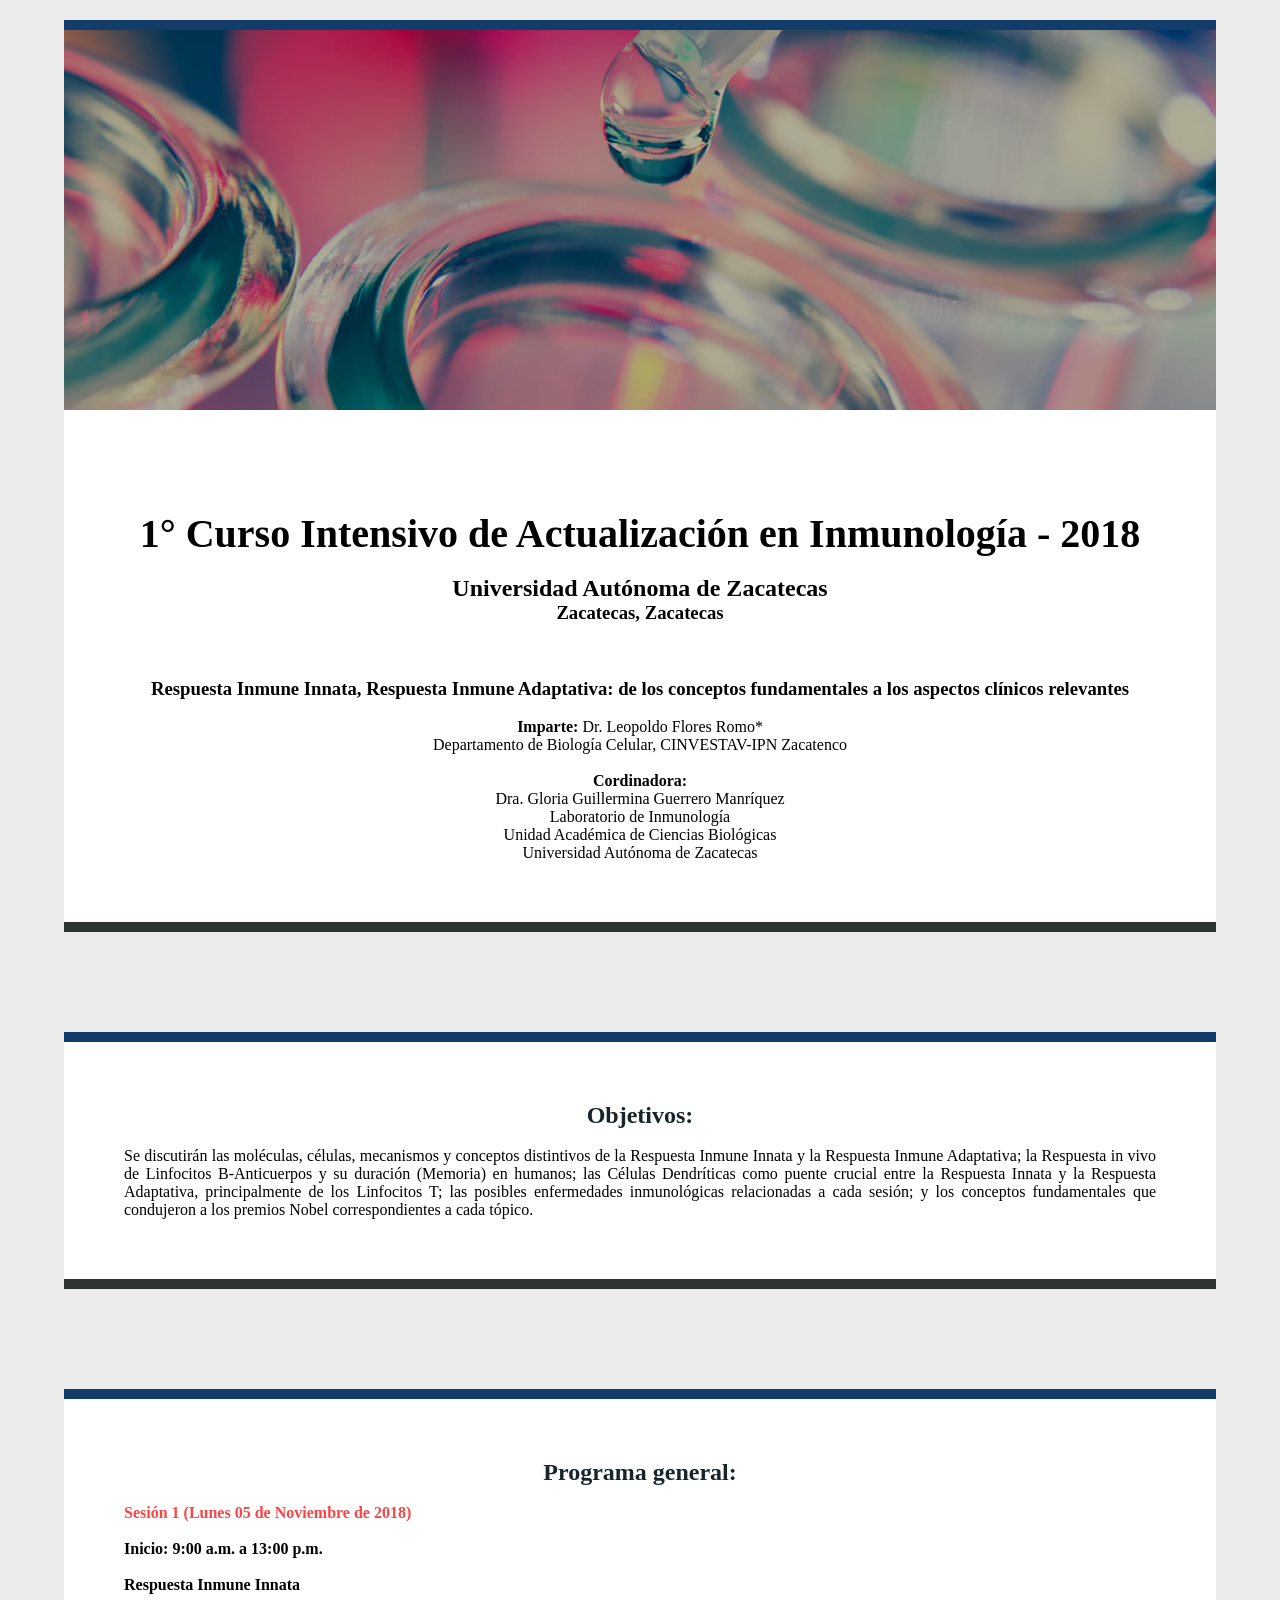
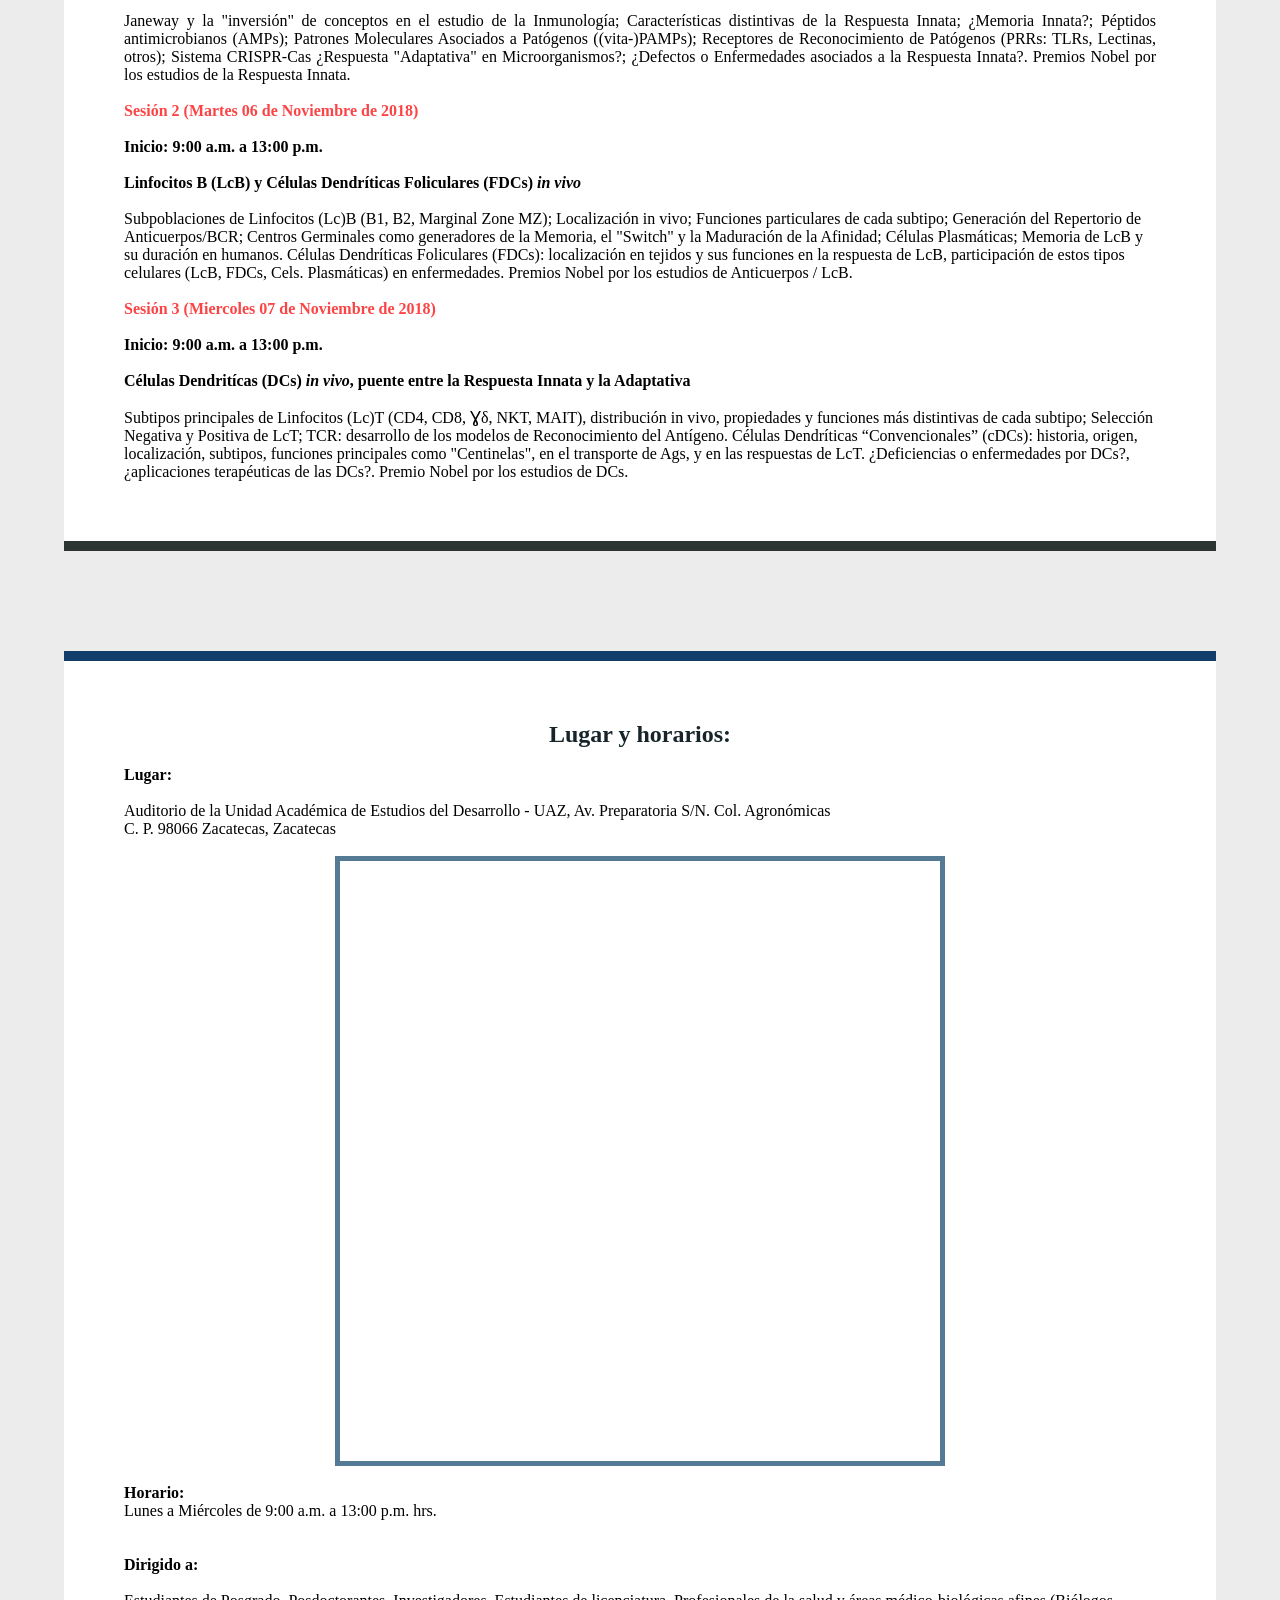
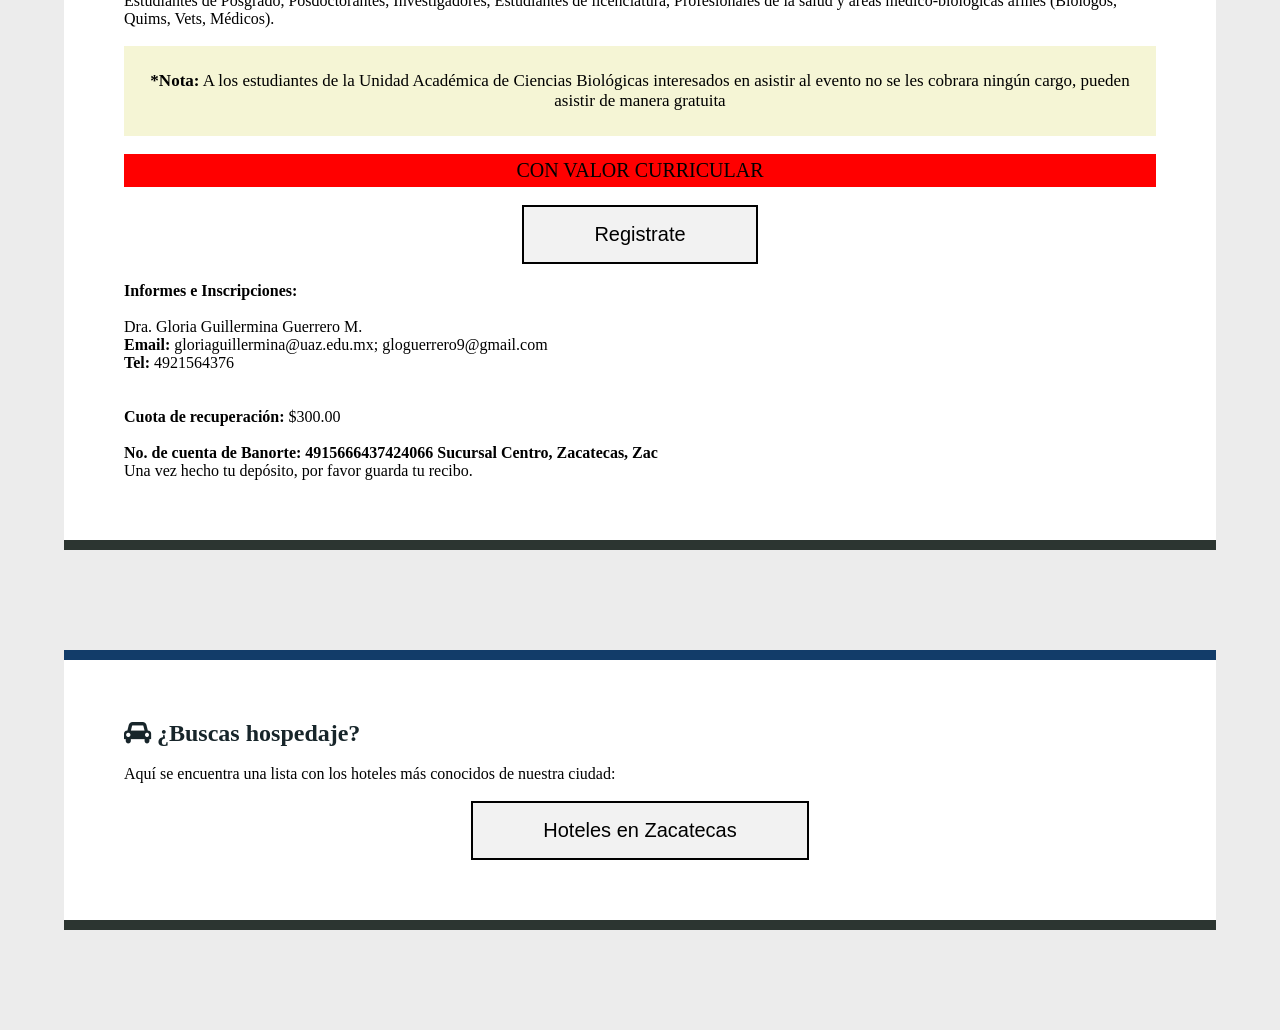
<file: index.html>
<html>
<meta charset="UTF-8">
<link rel="stylesheet" href="https://cdnjs.cloudflare.com/ajax/libs/font-awesome/4.7.0/css/font-awesome.min.css">
<meta name="viewport" content="width=device-width, initial-scale=1.0">
<link rel="icon" href="1.png">
<link rel="stylesheet" href="style.css">
<head>
  <title>Curso de Inmunología</title>
</head>
<body>
  <div align="center" class="master">
  <div align="center" class="intro">
    <div class="logos">
    <img src="ForLog.jpg"/></div><div class="padd">
  <h1 class="titlww">1° Curso Intensivo de Actualización en Inmunología - 2018</h1>
<br><h2>Universidad Autónoma de Zacatecas</h2>
<h3>Zacatecas, Zacatecas</h3>
<br><br><br>
<h3>Respuesta Inmune Innata, Respuesta Inmune Adaptativa: de los conceptos fundamentales a los aspectos clínicos relevantes</h3>
<br><p><b>Imparte:</b> Dr. Leopoldo Flores Romo*</p>
<p> Departamento de Biología Celular, CINVESTAV-IPN Zacatenco</p><br>
<p class="verde"><b>Cordinadora:</b></p>
<p>Dra. Gloria Guillermina Guerrero Manríquez</p>
<p>Laboratorio de Inmunología</p>
<p>Unidad Académica de Ciencias Biológicas</p>
<p>Universidad Autónoma de Zacatecas</p></div></div>
<div class="spacer"></div>
<div  align="center" class="introo">
  <div class="padd">
<h2 class="prg"><b>Objetivos:</b></h2><br>
<p class="as">Se discutirán las moléculas, células, mecanismos y conceptos distintivos de la Respuesta Inmune Innata y la Respuesta Inmune Adaptativa; la Respuesta in vivo de Linfocitos B-Anticuerpos y su duración (Memoria) en humanos; las Células Dendríticas como puente crucial entre la Respuesta Innata y la Respuesta Adaptativa, principalmente de los Linfocitos T; las posibles enfermedades inmunológicas relacionadas a cada sesión; y los conceptos fundamentales que condujeron a los premios Nobel correspondientes a cada tópico.</p></div>
</div>
<div class="spacer"></div>
<div  align="center" class="introoo">
  <div class="padd">
<h2 class="prg"><b>Programa general:</b></h2><br>
<p align="left" class="ses"><b>Sesión 1 (Lunes 05 de Noviembre de 2018)</b></p><br>
<p align="left"><b>Inicio: 9:00 a.m. a 13:00 p.m.</b></p><br>
<p align="left"><b>Respuesta Inmune Innata</b></p><br>
<p class="as">Janeway y la "inversión" de conceptos en el estudio de la Inmunología; Características distintivas de la Respuesta Innata; ¿Memoria Innata?; Péptidos antimicrobianos (AMPs); Patrones Moleculares Asociados a Patógenos ((vita-)PAMPs); Receptores de Reconocimiento de Patógenos (PRRs: TLRs, Lectinas, otros); Sistema CRISPR-Cas ¿Respuesta "Adaptativa" en Microorganismos?; ¿Defectos o Enfermedades asociados a la Respuesta Innata?. Premios Nobel por los estudios de la Respuesta Innata.</p><br>
<p align="left" class="ses"><b>Sesión 2 (Martes 06 de Noviembre de 2018)</b></p><br>
<p align="left"><b>Inicio: 9:00 a.m. a 13:00 p.m.</b></p><br>
<p align="left"><b>Linfocitos B (LcB) y Células Dendríticas Foliculares (FDCs) <i>in vivo</i></b></p><br>
<p align="left">Subpoblaciones de Linfocitos (Lc)B (B1, B2, Marginal Zone MZ); Localización in vivo; Funciones particulares de cada subtipo; Generación del Repertorio de Anticuerpos/BCR; Centros Germinales como generadores de la Memoria, el "Switch" y la Maduración de la Afinidad; Células Plasmáticas; Memoria de LcB y su duración en humanos.  Células Dendríticas Foliculares (FDCs): localización en tejidos y sus funciones en la respuesta de LcB, participación de estos tipos celulares (LcB, FDCs, Cels. Plasmáticas) en enfermedades. Premios Nobel por los estudios de Anticuerpos / LcB.</p><br>
<p align="left" class="ses"><b>Sesión 3 (Miercoles 07 de Noviembre de 2018)</b></p>
<br><p align="left"><b>Inicio: 9:00 a.m. a 13:00 p.m.</b></p>
<br><p align="left"><b>Células Dendritícas (DCs) <i>in vivo</i>, puente entre la Respuesta Innata y la Adaptativa</b></p>
<br><p align="left">Subtipos principales de Linfocitos (Lc)T (CD4, CD8, Ɣδ, NKT, MAIT), distribución in vivo, propiedades y funciones más distintivas de cada subtipo; Selección Negativa y Positiva de LcT;  TCR: desarrollo de los modelos de Reconocimiento del Antígeno. Células Dendríticas “Convencionales” (cDCs): historia, origen, localización, subtipos, funciones principales como "Centinelas", en el transporte de Ags, y en las respuestas de LcT. ¿Deficiencias o enfermedades por DCs?, ¿aplicaciones terapéuticas de las DCs?. Premio Nobel por los estudios de DCs.</p></div>
</div>
<div class="spacer"></div>
<div  align="center" class="introooo">
    <div class="padd">
<h2 class="prg"><b>Lugar y horarios:</b></h2><br>
<p align="left"><b>Lugar:</b></p><br>
<p align="left">Auditorio de la Unidad Académica de Estudios del Desarrollo - UAZ, Av. Preparatoria S/N. Col. Agronómicas</p>
<p align="left">C. P. 98066 Zacatecas, Zacatecas</p>
<br>
<div class="map">
<iframe src="https://www.google.com/maps/embed?pb=!1m18!1m12!1m3!1d723.1612343463801!2d-102.55744603681366!3d22.77011655876207!2m3!1f0!2f0!3f0!3m2!1i1024!2i768!4f13.1!3m3!1m2!1s0x14075cfdf1f968f3%3A0x22951f23d3d107ac!2sUnidad+Acad%C3%A9mica+Estudios+del+Desarrollo%2C+UAZ!5e0!3m2!1ses-419!2smx!4v1537630028719" width="100%" height="80%" frameborder="0" style="border:50" allowfullscreen></iframe>
</div>
<br><p align="left"><b>Horario:</b></p>
<p align="left">Lunes a Miércoles de 9:00 a.m. a 13:00 p.m. hrs.</p><br>
<br><p align="left"><b>Dirigido a:</b></p><br>
<p align="left">Estudiantes de Posgrado, Posdoctorantes, Investigadores, Estudiantes de licenciatura, Profesionales de la salud y áreas médico-biológicas afines (Biólogos, Quims, Vets, Médicos).</p>
<br><p align="center" class="valoress"><b>*Nota:</b> A los estudiantes de la Unidad Académica de Ciencias Biológicas interesados en asistir al evento no se les cobrara ningún cargo, pueden asistir de manera gratuita</p>
<br><p align="center" class="valores">CON VALOR CURRICULAR</p>
<br><div><a class="button" href="https://docs.google.com/forms/d/e/1FAIpQLSeUzSarf5q9X2_JJK0a5HdHk7HXoKUkB2PH-H2WLWud-mB3fw/viewform?usp=sf_link">Registrate</a></div>
<br>
<p align="left"><b>Informes e Inscripciones:</b></p><br>
<p align="left">Dra. Gloria Guillermina Guerrero M.</p>
<p align="left"><b>Email:</b> gloriaguillermina@uaz.edu.mx;  gloguerrero9@gmail.com</p>
<p align="left"><B>Tel:</B> 4921564376</p><br>
<br>
<p align="left"><b>Cuota de recuperación:</b> $300.00</p><br>
<p align="left"><b>No. de cuenta de Banorte: 4915666437424066  Sucursal Centro, Zacatecas, Zac</b></p>
<p align="left">Una vez hecho tu depósito, por favor guarda tu recibo.</p></div>
</div>
<div class="spacer"></div>
<div  align="center" class="introooo">
    <div class="padd">
<h2 align="left" class="prg"><b><i class="fa fa-car"></i> ¿Buscas hospedaje?</b></h2><br>
<p align="left">Aquí se encuentra una lista con los hoteles más conocidos de nuestra ciudad:</p>
<div><br><a class="button" target="_blank" href="Lista.pdf">Hoteles en Zacatecas</a></div>
</div>
</div>
<div class="spacer"></div>
</div>
</body>
</html>
</file>
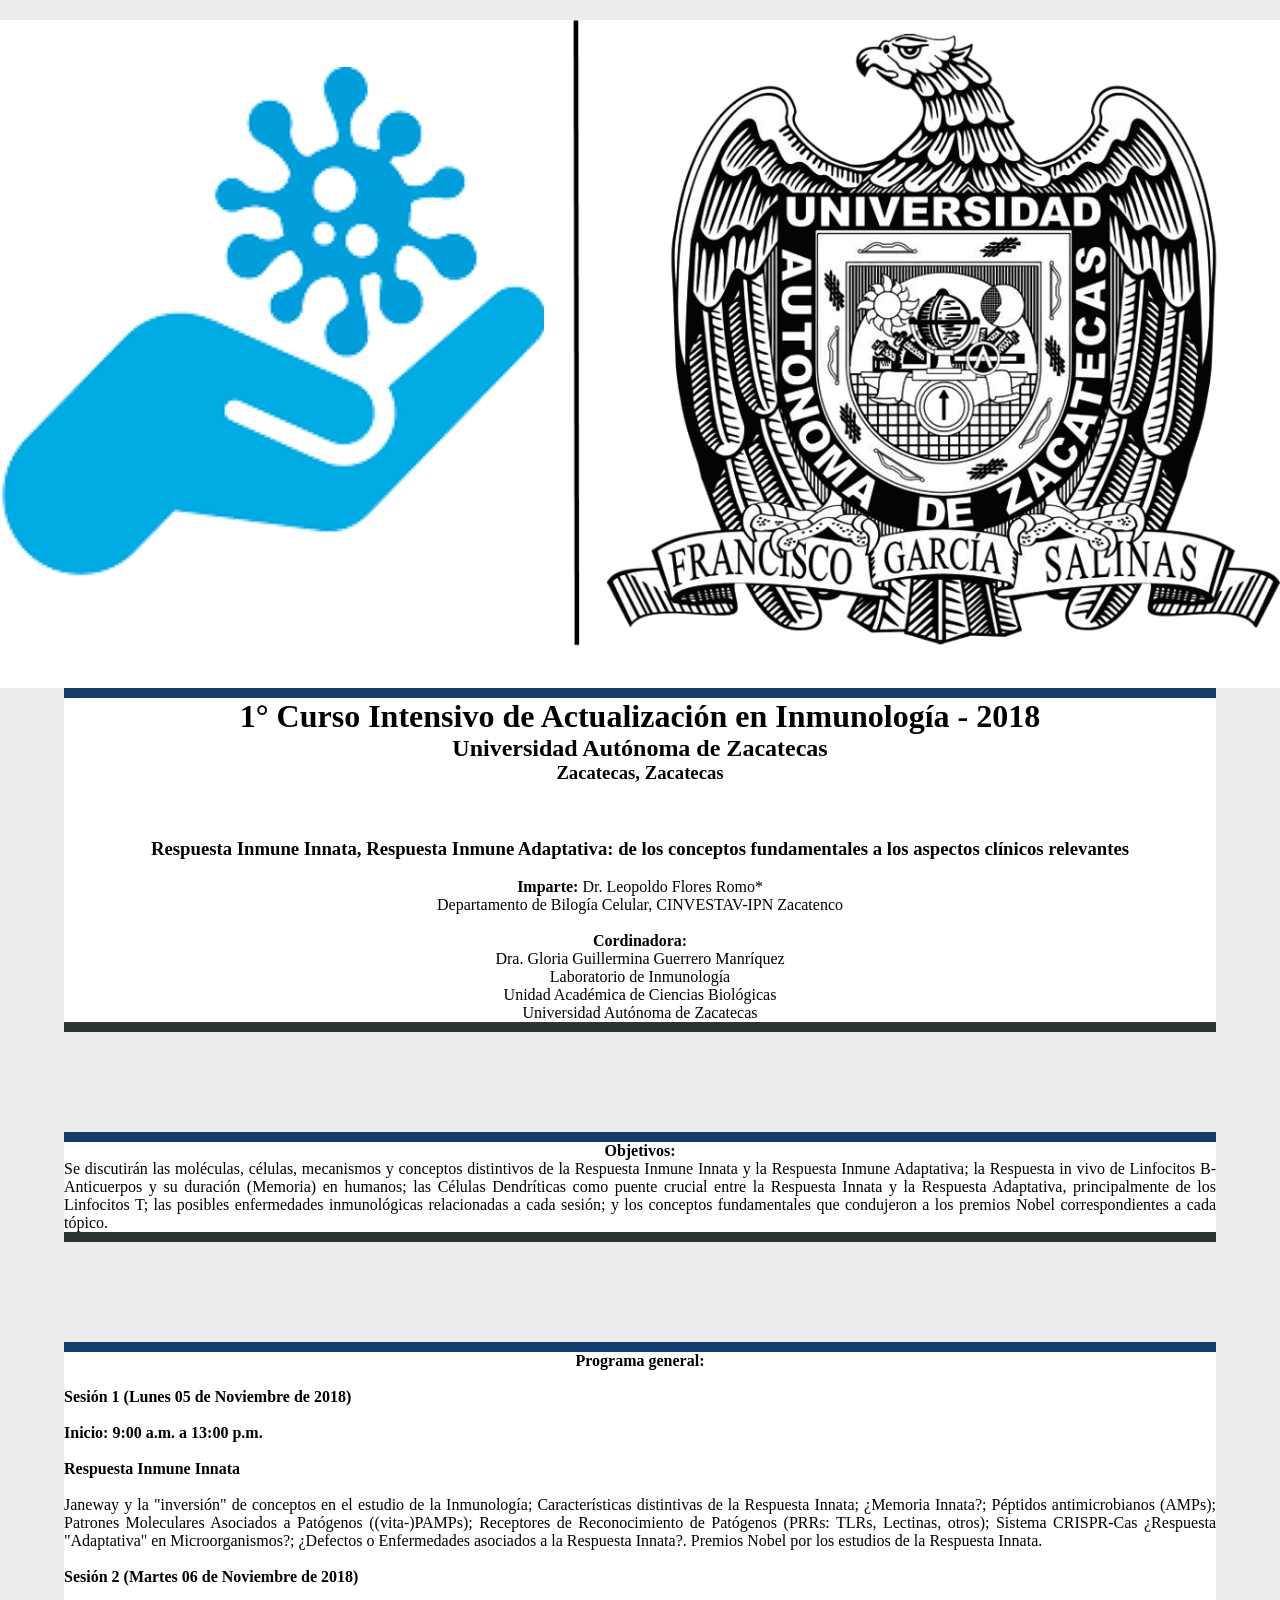
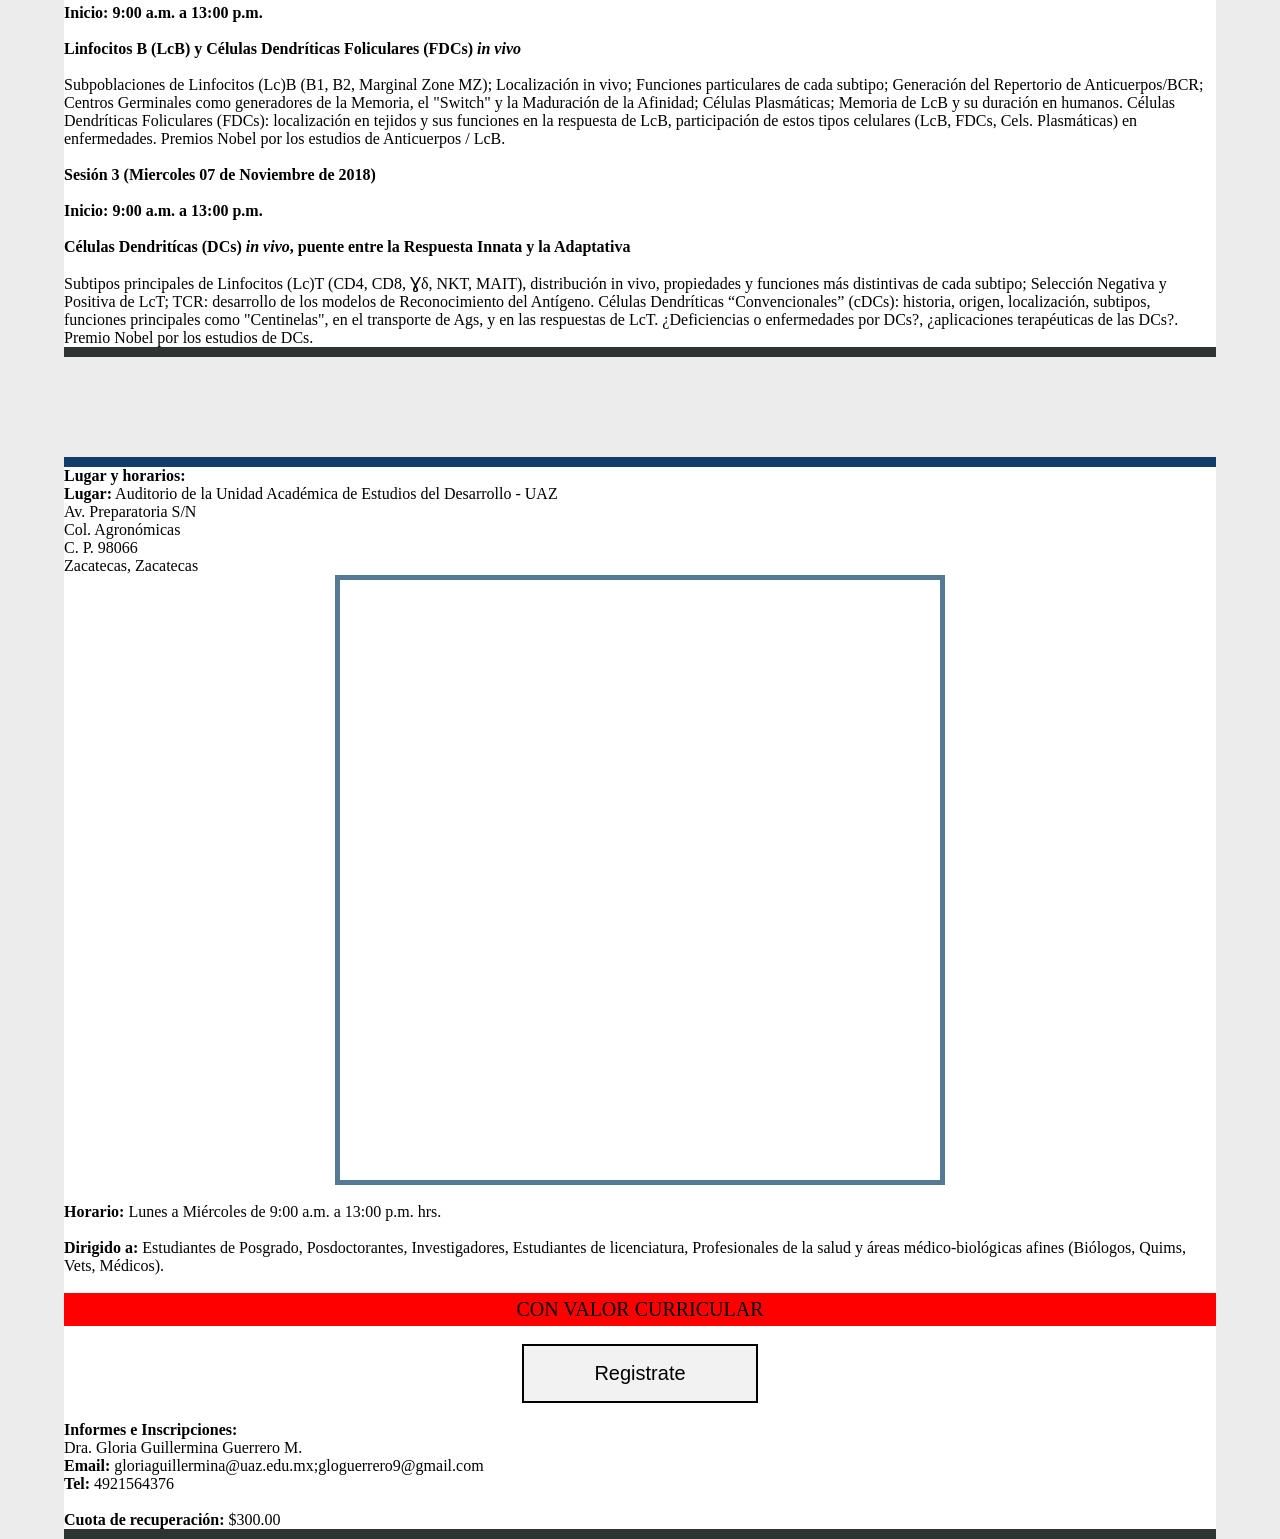
<file: indez.html>
<html>
<meta charset="UTF-8">
<link rel="stylesheet" href="style.css">
<head>
  <title>Curso de Inmunología</title>
</head>
<body>
  <div align="center" class="master">
    <div class="logos">
    <img src="Picture1.png"/></div>
  <div align="center" class="intro">
  <h1>1° Curso Intensivo de Actualización en Inmunología - 2018</h1>
<h2>Universidad Autónoma de Zacatecas</h2>
<h3>Zacatecas, Zacatecas</h3>
<br><br><br>
<h3>Respuesta Inmune Innata, Respuesta Inmune Adaptativa: de los conceptos fundamentales a los aspectos clínicos relevantes</h3>
<br><p><b>Imparte:</b> Dr. Leopoldo Flores Romo*</p>
<p> Departamento de Bilogía Celular, CINVESTAV-IPN Zacatenco</p><br>
<p class="verde"><b>Cordinadora:</b></p>
<p>Dra. Gloria Guillermina Guerrero Manríquez</p>
<p>Laboratorio de Inmunología</p>
<p>Unidad Académica de Ciencias Biológicas</p>
<p>Universidad Autónoma de Zacatecas</p></div>
<div class="spacer"></div>
<div  align="center" class="introo">
<p><b>Objetivos:</b></p>
<p class="as">Se discutirán las moléculas, células, mecanismos y conceptos distintivos de la Respuesta Inmune Innata y la Respuesta Inmune Adaptativa; la Respuesta in vivo de Linfocitos B-Anticuerpos y su duración (Memoria) en humanos; las Células Dendríticas como puente crucial entre la Respuesta Innata y la Respuesta Adaptativa, principalmente de los Linfocitos T; las posibles enfermedades inmunológicas relacionadas a cada sesión; y los conceptos fundamentales que condujeron a los premios Nobel correspondientes a cada tópico.</p>
</div>
<div class="spacer"></div>
<div  align="center" class="introoo">
<p><b>Programa general:</b></p><br>
<p align="left"><b>Sesión 1 (Lunes 05 de Noviembre de 2018)</b></p><br>
<p align="left"><b>Inicio: 9:00 a.m. a 13:00 p.m.</b></p><br>
<p align="left"><b>Respuesta Inmune Innata</b></p><br>
<p class="as">Janeway y la "inversión" de conceptos en el estudio de la Inmunología; Características distintivas de la Respuesta Innata; ¿Memoria Innata?; Péptidos antimicrobianos (AMPs); Patrones Moleculares Asociados a Patógenos ((vita-)PAMPs); Receptores de Reconocimiento de Patógenos (PRRs: TLRs, Lectinas, otros); Sistema CRISPR-Cas ¿Respuesta "Adaptativa" en Microorganismos?; ¿Defectos o Enfermedades asociados a la Respuesta Innata?. Premios Nobel por los estudios de la Respuesta Innata.</p><br>
<p align="left"><b>Sesión 2 (Martes 06 de Noviembre de 2018)</b></p><br>
<p align="left"><b>Inicio: 9:00 a.m. a 13:00 p.m.</b></p><br>
<p align="left"><b>Linfocitos B (LcB) y Células Dendríticas Foliculares (FDCs) <i>in vivo</i></b></p><br>
<p align="left">Subpoblaciones de Linfocitos (Lc)B (B1, B2, Marginal Zone MZ); Localización in vivo; Funciones particulares de cada subtipo; Generación del Repertorio de Anticuerpos/BCR; Centros Germinales como generadores de la Memoria, el "Switch" y la Maduración de la Afinidad; Células Plasmáticas; Memoria de LcB y su duración en humanos.  Células Dendríticas Foliculares (FDCs): localización en tejidos y sus funciones en la respuesta de LcB, participación de estos tipos celulares (LcB, FDCs, Cels. Plasmáticas) en enfermedades. Premios Nobel por los estudios de Anticuerpos / LcB.</p><br>
<p align="left"><b>Sesión 3 (Miercoles 07 de Noviembre de 2018)</b></p>
<br><p align="left"><b>Inicio: 9:00 a.m. a 13:00 p.m.</b></p>
<br><p align="left"><b>Células Dendritícas (DCs) <i>in vivo</i>, puente entre la Respuesta Innata y la Adaptativa</b></p>
<br><p align="left">Subtipos principales de Linfocitos (Lc)T (CD4, CD8, Ɣδ, NKT, MAIT), distribución in vivo, propiedades y funciones más distintivas de cada subtipo; Selección Negativa y Positiva de LcT;  TCR: desarrollo de los modelos de Reconocimiento del Antígeno. Células Dendríticas “Convencionales” (cDCs): historia, origen, localización, subtipos, funciones principales como "Centinelas", en el transporte de Ags, y en las respuestas de LcT. ¿Deficiencias o enfermedades por DCs?, ¿aplicaciones terapéuticas de las DCs?. Premio Nobel por los estudios de DCs.</p>
</div>
<div class="spacer"></div>
<div  align="center" class="introooo">
<p align="left"><b>Lugar y horarios:</b></p>
<p align="left"><b>Lugar:</b> Auditorio de la Unidad Académica de Estudios del Desarrollo - UAZ</p>
<p align="left">Av. Preparatoria S/N</p>
<p align="left">Col. Agronómicas</p>
<p align="left">C. P. 98066</p>
<p align="left">Zacatecas, Zacatecas</p>
<div class="map">
<iframe src="https://www.google.com/maps/embed?pb=!1m18!1m12!1m3!1d723.1612343463801!2d-102.55744603681366!3d22.77011655876207!2m3!1f0!2f0!3f0!3m2!1i1024!2i768!4f13.1!3m3!1m2!1s0x14075cfdf1f968f3%3A0x22951f23d3d107ac!2sUnidad+Acad%C3%A9mica+Estudios+del+Desarrollo%2C+UAZ!5e0!3m2!1ses-419!2smx!4v1537630028719" width="100%" height="80%" frameborder="0" style="border:50" allowfullscreen></iframe>
</div>
<br><p align="left"><b>Horario:</b> Lunes a Miércoles de 9:00 a.m. a 13:00 p.m. hrs.</p>
<br><p align="left"><b>Dirigido a:</b> Estudiantes de Posgrado, Posdoctorantes, Investigadores, Estudiantes de licenciatura, Profesionales de la salud y áreas médico-biológicas afines (Biólogos, Quims, Vets, Médicos).</p>
<br><p align="center" class="valores">CON VALOR CURRICULAR</p>
<br><div><a class="button" href="https://docs.google.com/forms/d/e/1FAIpQLSeUzSarf5q9X2_JJK0a5HdHk7HXoKUkB2PH-H2WLWud-mB3fw/viewform?usp=sf_link">Registrate</a></div>
<br>
<p align="left"><b>Informes e Inscripciones:</b></p>
<p align="left">Dra. Gloria Guillermina Guerrero M.</p>
<p align="left"><b>Email:</b> gloriaguillermina@uaz.edu.mx;gloguerrero9@gmail.com</p>
<p align="left"><B>Tel:</B> 4921564376</p><br>
<p align="left"><b>Cuota de recuperación:</b> $300.00</p>
</div>
</div>
</body>
</html>
</file>
<file: style.css>
*{
padding:0;
margin:0;
font-family: Roboto;
}
.master{
  font-size:Roboto;
  background-color:#ececec;
  width:100%;
  padding-top:20px;
}
.titlww{
  font-size: 40px;
}
.hoteles{
  text-decoration:none;
}


a:link {
    text-decoration: none;
    color:#000;
    font-size: 20px;
}

a:visited {
    text-decoration: none;
        color:#000;
            font-size: 20px;
}

a:hover {
    text-decoration: none;
        color:#000;
            font-size: 20px;
}

a:active {
    text-decoration: none;
        color:#000;
            font-size: 20px;
}



.intro{
  width:90%;
background-color:#ffffff;
border-top: 10px solid #123c69;
border-bottom: 10px solid #2c3531;
}
.prg {
  color:#17252a;
}
.introo{
  width:90%;
background-color:#ffffff;
border-top: 10px solid #123c69;
border-bottom: 10px solid #2c3531;
}
.introoo{
  width:90%;
background-color:#ffffff;
border-top: 10px solid #123c69;
border-bottom: 10px solid #2c3531;
}
.introooo{
  width:90%;
background-color:#ffffff;
border-top: 10px solid #123c69;
border-bottom: 10px solid #2c3531;
}
.as{
  text-align: justify;
}
.spacer{
  height:100px;
}
.valores{
  padding:5px;
  background-color: red;
  color:#000;
  font-size: 20px;
}
.valoress{
  padding:25px;
  background-color:#f5f5d5;
  color:#000;
  font-size: 17px;
}
.ses{
  color:#fc4445;
}
.logos{
  background-color:#ffffff;
  width:100%;
}
img{
  width:100%;
  padding-bottom:40px;
}
.padd{
  padding:60px;
}
.button {
    display: inline-block;
    border:2px solid black;
    padding: 1rem 70px;
    margin: 0;
    text-decoration: none;
    background: #f2f2f2;
    color: #ffffff;
    font-family: sans-serif;
    font-size: 1rem;
    cursor: pointer;
    text-align: center;
    transition: background 250ms ease-in-out,
                transform 150ms ease;
    -webkit-appearance: none;
    -moz-appearance: none;
}

.button:hover,
.button:focus {
    background: #fc4445;
}

.button:focus {
    outline: 1px solid #fff;
    outline-offset: -4px;
}

.button:active {
    transform: scale(0.99);
}
.map{
  max-width:600px;
  max-height:600px;
  border:5px solid #557a95;
}
</file>
